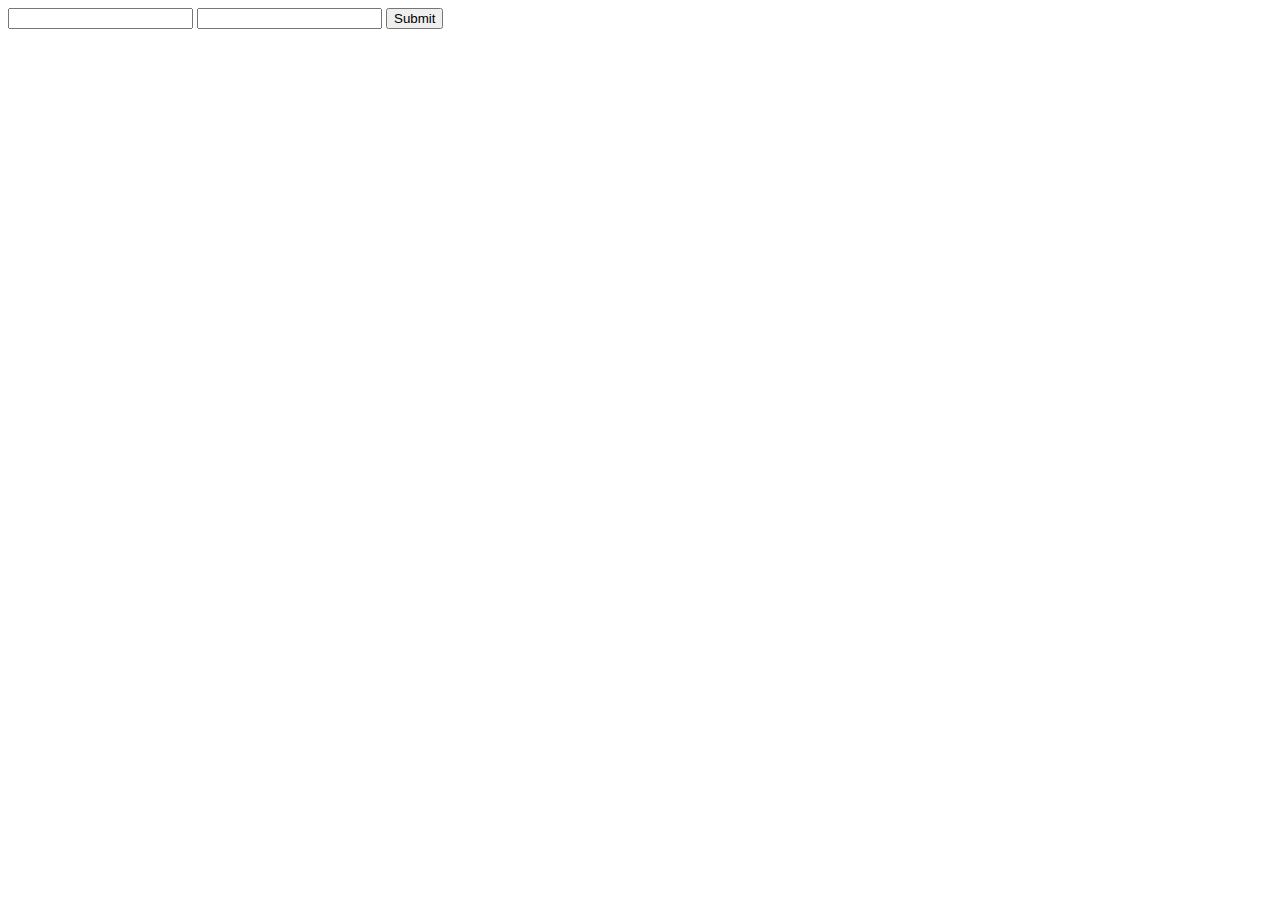
<file: index.html>
<!DOCTYPE html>
<html lang="en">
<head>
    <meta charset="UTF-8">
    <meta name="viewport" content="width=device-width, initial-scale=1.0">
    <title>Document</title>
</head>
<body>
    
    <input type="text" id="login" name="login">
    <input type="password" id="senha" name="senha">
    <input type="submit" placeholder="logar" onclick="logar()">

    <script>
        function logar() {
            var login = window.document.getElementById('login').value;
            var senha = window.document.getElementById('senha').value;

            if (login == "user" && senha == 'user'){
                window.alert('sucesso');
            }
        }
    </script>
       

</body>
</html>
</file>
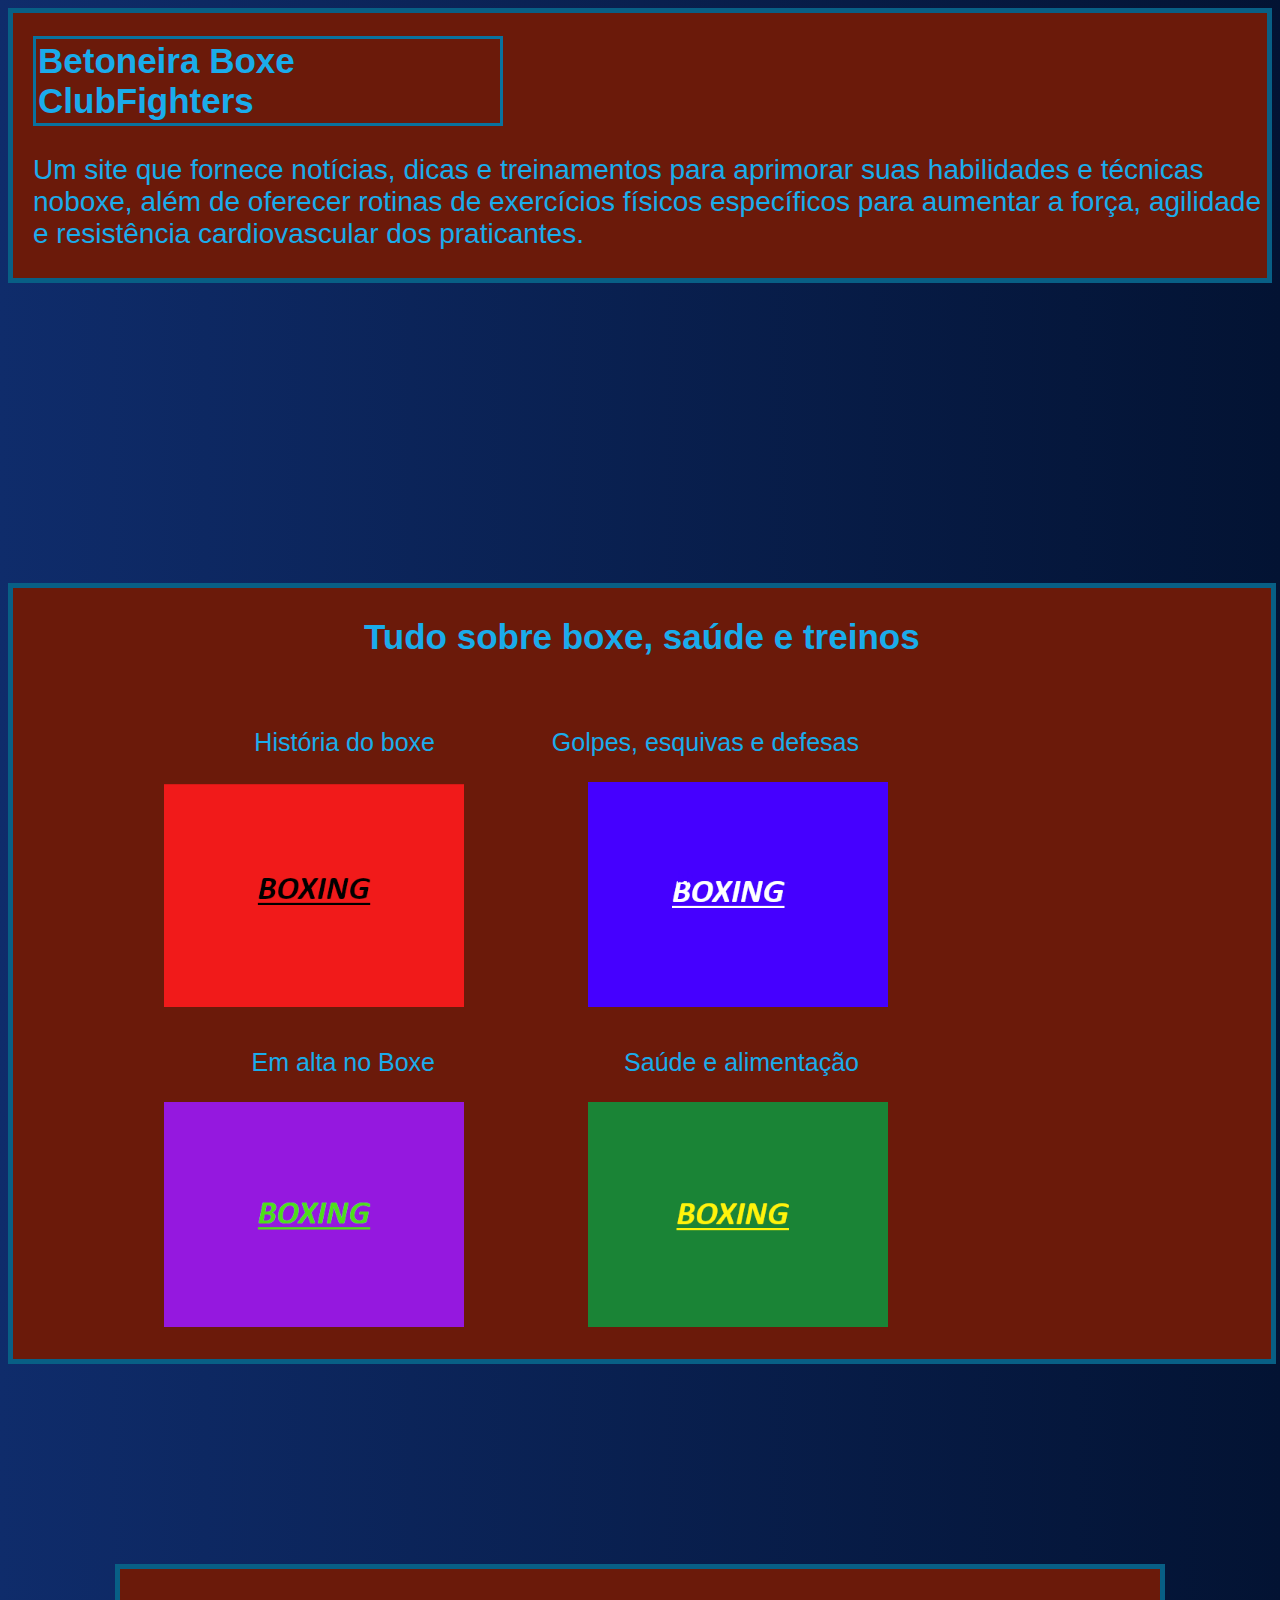
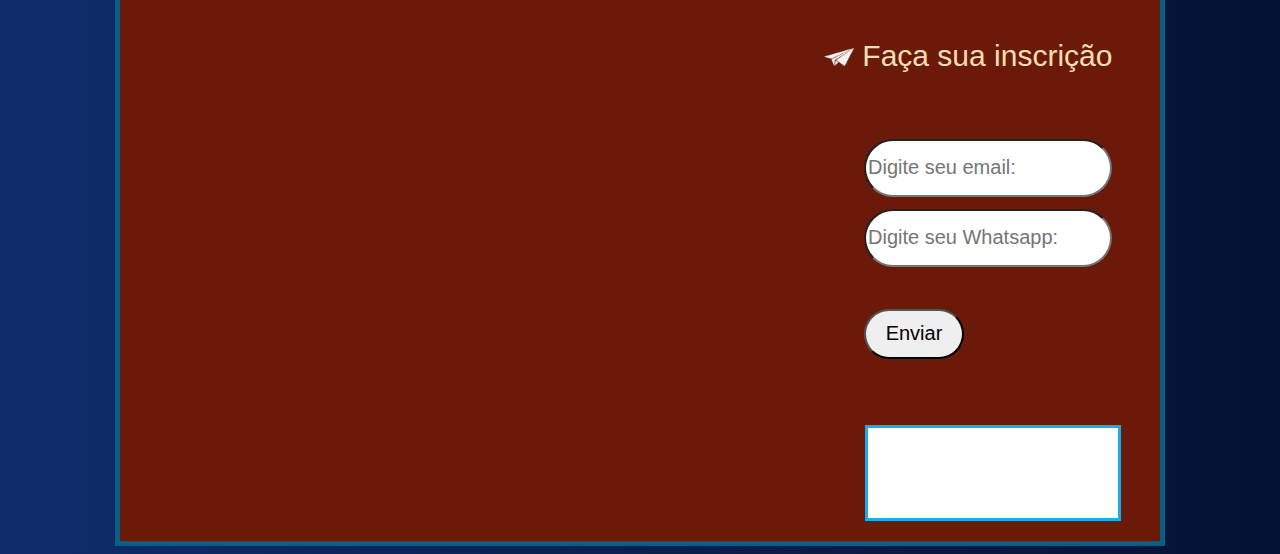
<file: Meu-site/index.html>
<!DOCTYPE html>
<html lang="pt-br">
<head>
    <meta charset="UTF-8">
    <meta http-equiv="X-UA-Compatible" content="IE=edge">
    <meta name="viewport" content="width=device-width, initial-scale=1.0">
    <title>betoneira boxe c.f</title>
    <link rel="stylesheet" type="text/css" href="/css/style.css">
  
        
</head>
<body>
    <!--betoneira Boxe ClubFighters:um site que fornece dicas e treinamentos para aprimorar suas habilidades e técnicas noboxe, além de oferecer rotinas de exercícios físicos específicos para aumentar a força, agilidade e resistência cardiovascular dos praticantes-->
    <header>
        <h1>Betoneira Boxe ClubFighters</h1>
         <p>Um site que fornece notícias, dicas e treinamentos para aprimorar suas habilidades e técnicas noboxe, além de oferecer rotinas de exercícios físicos específicos para aumentar a força, agilidade e resistência cardiovascular dos praticantes.</p>
    </header>
    <main>
        <section id="sobre-o-esporte">
        <h2>Tudo sobre boxe, saúde e treinos</h2>
        
        <ul>
         <!--RED-->
         <ul>
           
            <li> 
                <p class="noticias">História do boxe</p>
                <a href="">
                    <figure>
                    <img src="/Meu-site/imagens/boxingRED.png" alt=""
                    width="300px">
                    </figure>
                </a>
            </li>
        </ul>

        
        <!--BLUE-->
        <ul>
            <p class="noticias">Golpes, esquivas e defesas</p>
            <a href="">
                <figure>
                <img src="/Meu-site/imagens/boxingBLUE2.png" alt=""width="300px">
                </figure>
            </a>
        </li>
        </ul>


        <!--GREEN-->
         <ul>
            <p class="noticias">Em alta no Boxe</p>
            <a href="">
                <figure>
                <img src="/Meu-site/imagens/boxingPURPLE.png" alt=""width="300px">
                </figure>
            </a>
        </ul>


        <!--PURPLE-->
        <ul>
            <p class="noticias">Saúde e alimentação</p>
            <a href="">
                <figure>
                <img src="/Meu-site/imagens/boxingGREEN.png" alt=""width="300px">
                </figure>
            </a>
        </ul>
      </section>

<form id="academia">
      <ul><!--MAPA/LOCALIZAÇÃO CLUBE META BOXE.-->
        <li>
            <iframe src="https://www.google.com/maps/embed?pb=!1m14!1m8!1m3!1d13821.577889527145!2d-51.315637!3d-29.9968276!3m2!1i1024!2i768!4f13.1!3m3!1m2!1s0x95197d1120e0cc17%3A0xc7dedd0c3e23dede!2sClube%20Meta%20Boxe!5e0!3m2!1spt-BR!2sbr!4v1686696274334!5m2!1spt-BR!2sbr" width="600" height="450" style="border:0;" allowfullscreen="" loading="lazy" referrerpolicy="no-referrer-when-downgrade"></iframe>
        </li>
    </ul> <!--PARTE DO FORMULARIO -->
       
            <ul id="informa">
                <li id="titulo"> <img src="/Meu-site/imagens/paper-planes-1081560_1280.png" width="30px" alt="">   Faça sua inscrição</li>
                
                <li class="inscr1" ><input type="text" name="inscr1" placeholder="Digite seu email:"></li>
                
                <li class="inscr2"><input type="tel" name="inscr2" placeholder="Digite seu Whatsapp:"></li>
                <li id="botao">
                <input  type="submit" name="envio" value="Enviar" onclick="enviar()">
               </li>
            </ul>
            <div id="res"></div>
     
 
 
    </main>
</form>
                <script>
                      function enviar() {
                        var email = window.document.getElementsByName('inscr1').value;
                        var wah = window.document.getElementsByName('inscr2').value;
                        
                        if(email == 'nome' && wah == 'nome'){
                           window.alert('Enviaremos um email confirmando sua aula experimental!');
                        }

                        else{
                            window.alert('erroooo');
                        }
                      }
                     
                </script>
</body>
</html>
</file>
<file: css/style.css>
@charset "UTF-8";
*{
    list-style: none;
}
body{
    background-image:linear-gradient(to left,#031333,#0F2C6B ) ;
}
header{
    background-color:#6B1A0A ;
    width: 100%;
    height: 100%;
    box-sizing: border-box;
    position: static;
    overflow: hidden;
    border: 5px solid #085f85;
}
header h1{
    width: 460px;
    color:#1AACEB;
    padding: 2px;
    font-size: 35px;
    margin-left: 20px;
    border: 3px solid #09729E;
    font-family:Arial, Helvetica, sans-serif ;
}
header p{
    color:#1AACEB ;
    font-family:Arial, Helvetica, sans-serif ;
    font-size: 28px;
    margin-left: 20px;
    
}
section#sobre-o-esporte h2{
    color:#1AACEB ;
    font-size: 35px;
    font-family:Arial, Helvetica, sans-serif;
    text-align: center;
}
ul{

   display: inline-block;
   
}

section#sobre-o-esporte{
   
    margin-top: 300px;
    width: 99.5%;
    background-color:#6B1A0A;
    border: 5px solid #085f85;
}
figure {
   width:95%;
   display:flex;
   justify-content: center;
}
.noticias{
    width: 90%;
    text-align: right;
    color: #1AACEB;
    font-size: 25px;
    font-family: Arial, Helvetica, sans-serif;
}
ul.academia li{
    display: inline-block;

    margin: 0% auto ;
}

form{
    margin: 0% auto;
    width: 1000px;
    margin-top: 200px ;
    background-color:#6B1A0A ;
    padding: 20px;
    border: 5px solid #085f85;
}

li#titulo{
position: absolute;
 color: wheat;
 font-size: 30px;
 font-family: Arial, Helvetica, sans-serif;
 margin-top: -400px;
}

li.inscr1 input{
    border-radius: 30px;
    font-size: 20px;
    font-family: Arial, Helvetica, sans-serif;
    opacity: 100%;
    margin-left: 40px;
    position: absolute;
    margin-top: -300px;
    width: 240px;
    height: 50px;
    padding: 2px;
}
li.inscr1 input:hover {
    opacity: 80%;
    border: 4px solid #085f85;
}
li.inscr2 input{
    border-radius: 30px;
    font-size: 20px;
    font-family: Arial, Helvetica, sans-serif;
    opacity: 100%;
    margin-left: 40px;
    position: absolute;
    margin-top: -230px;
    width: 240px;
    height: 50px;
    padding: 2px;
}
li.inscr2 input:hover {
    opacity: 80%;
    border: 4px solid #085f85;
}
li#botao input{
    border-radius: 30px;
    font-size: 20px;
    font-family: Arial, Helvetica, sans-serif;
    opacity: 100%;
    position: absolute;
    margin-top: -130px;
    margin-left: 40px;
    width: 100px;
    height: 50px;
}
li#botao input:hover {
    opacity: 80%;
}
div#res{
    background-color: #ffffff;
    width: 250px;
    height: 90px;
    margin-left: 725px;
    margin-top: -50px;
    border: 3px solid #1AACEB ;
}
</file>
